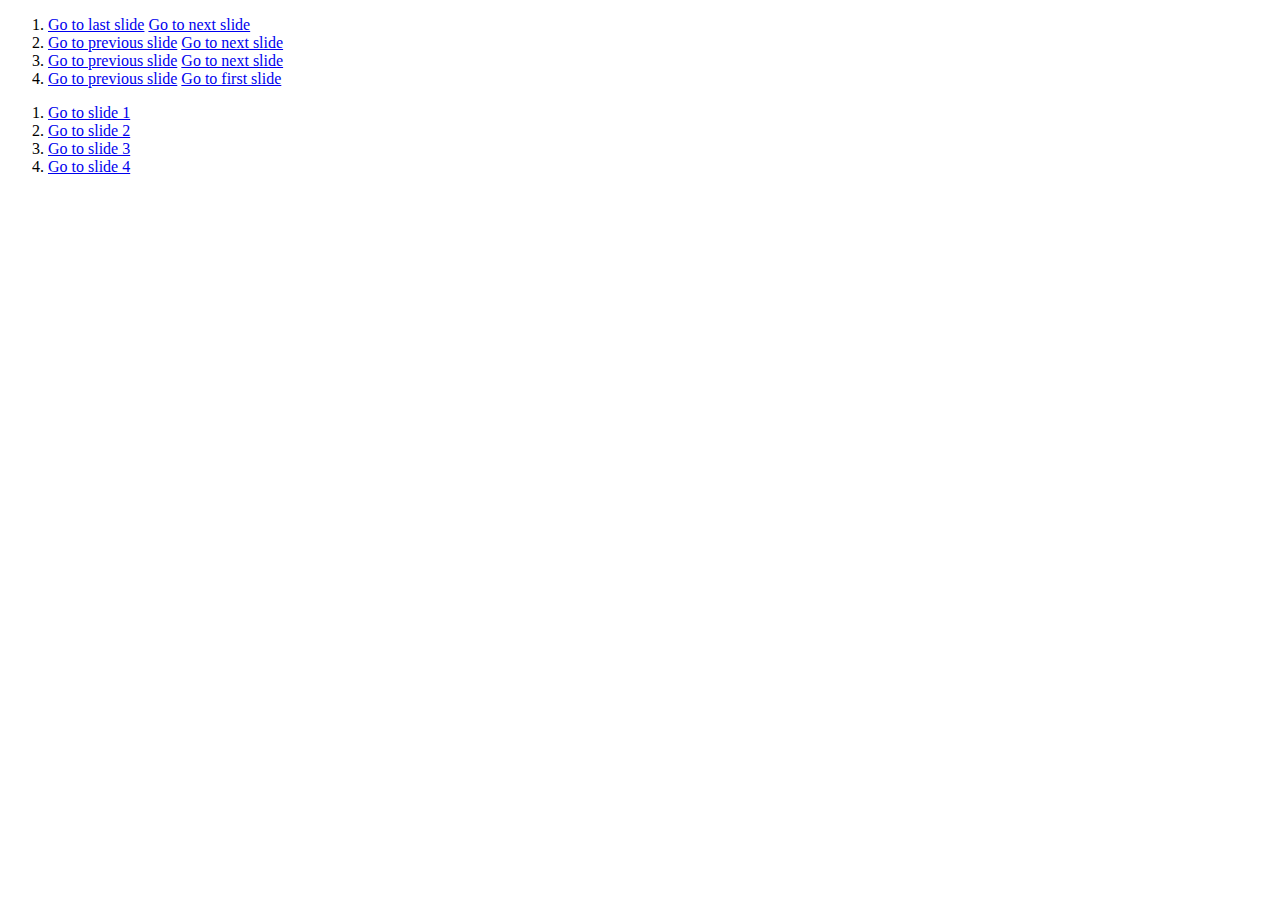
<file: slide.html>
<!DOCTYPE html>
<html lang="en">
<head>
    <meta charset="UTF-8">
    <meta http-equiv="X-UA-Compatible" content="IE=edge">
    <meta name="viewport" content="width=device-width, initial-scale=1.0">
    <title>carousel</title>
</head>
<body> 
    <section class="carousel" aria-label="Gallery">
        <ol class="carousel__viewport">
          <li id="carousel__slide1"
              tabindex="0"
              class="carousel__slide">
            <div class="carousel__snapper">
              <a href="#carousel__slide4"
                 class="carousel__prev">Go to last slide</a>
              <a href="#carousel__slide2"
                 class="carousel__next">Go to next slide</a>
            </div>
          </li>
          <li id="carousel__slide2"
              tabindex="0"
              class="carousel__slide">
            <div class="carousel__snapper"></div>
            <a href="#carousel__slide1"
               class="carousel__prev">Go to previous slide</a>
            <a href="#carousel__slide3"
               class="carousel__next">Go to next slide</a>
          </li>
          <li id="carousel__slide3"
              tabindex="0"
              class="carousel__slide">
            <div class="carousel__snapper"></div>
            <a href="#carousel__slide2"
               class="carousel__prev">Go to previous slide</a>
            <a href="#carousel__slide4"
               class="carousel__next">Go to next slide</a>
          </li>
          <li id="carousel__slide4"
              tabindex="0"
              class="carousel__slide">
            <div class="carousel__snapper"></div>
            <a href="#carousel__slide3"
               class="carousel__prev">Go to previous slide</a>
            <a href="#carousel__slide1"
               class="carousel__next">Go to first slide</a>
          </li>
        </ol>
        <aside class="carousel__navigation">
          <ol class="carousel__navigation-list">
            <li class="carousel__navigation-item">
              <a href="#carousel__slide1"
                 class="carousel__navigation-button">Go to slide 1</a>
            </li>
            <li class="carousel__navigation-item">
              <a href="#carousel__slide2"
                 class="carousel__navigation-button">Go to slide 2</a>
            </li>
            <li class="carousel__navigation-item">
              <a href="#carousel__slide3"
                 class="carousel__navigation-button">Go to slide 3</a>
            </li>
            <li class="carousel__navigation-item">
              <a href="#carousel__slide4"
                 class="carousel__navigation-button">Go to slide 4</a>
            </li>
          </ol>
        </aside>
      </section>
    
</body>
</html>
</file>
